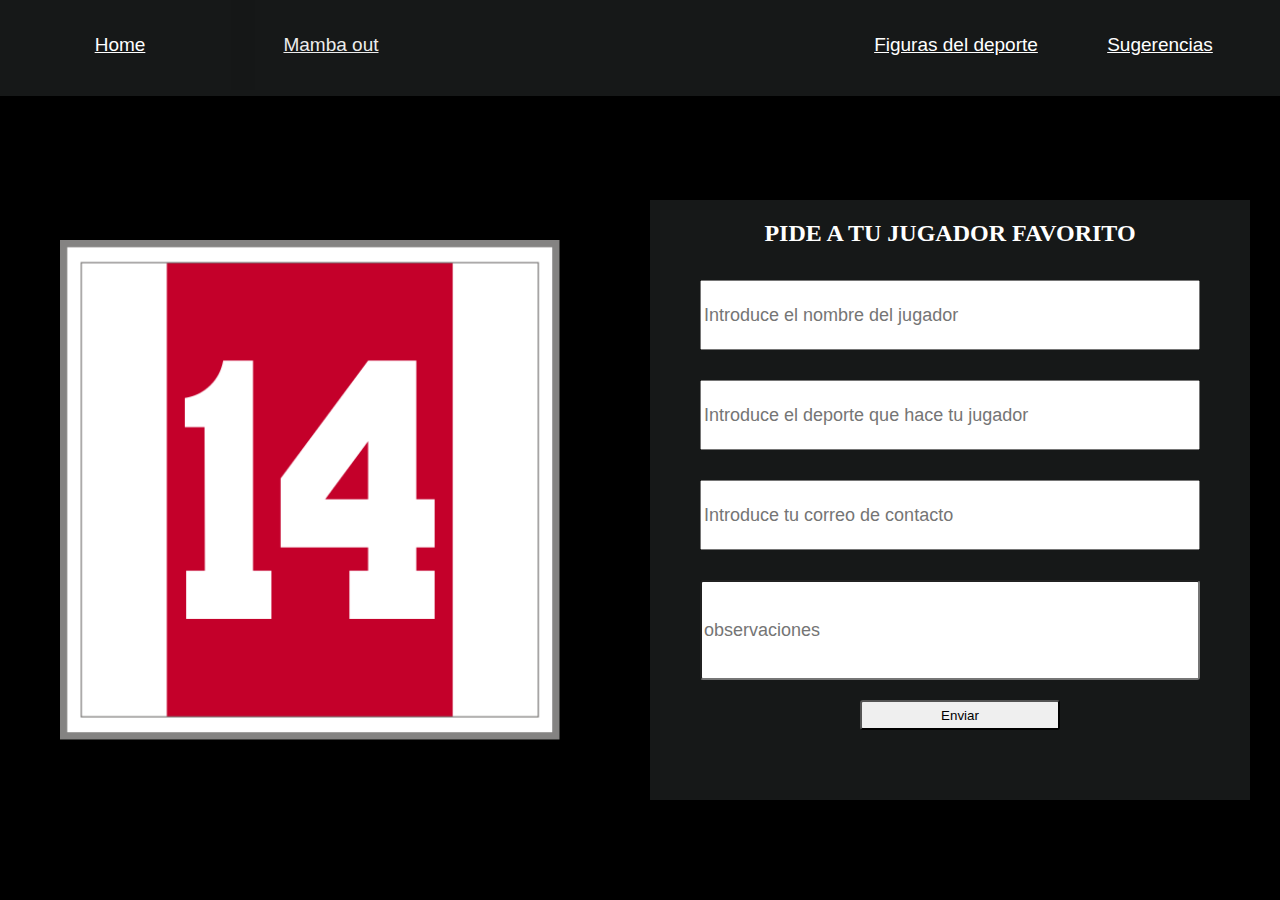
<file: PaginaContacto.html>
<html>

<head>
  <link rel="stylesheet" href="Styles/Styles.css">
</head>

<body class="Form-Body">
  <header class="divInfo">
    <div class="firstDiv">
      <button class="buttonHome"><a class="A-marker" href="./Index.html">Home</a></button>
    </div>
    <div class="divImage">
      <button class="kobe"> <a class="A-marker" href="./mambaout.html"> Mamba out</a></button>
    </div>
    <div class="thirstDiv">
      <button class="buttonHelp"><a class="A-marker" href="./PaginaContacto.html">Sugerencias</a></button>
      <button class="buttonContact"><a href="./KingSports.html" class="A-marker"> Figuras del deporte</a></button>

    </div>
  </header>
  <img src="Images/Cruyff_ajax_14.svg.png" class="Im-johan">
  <img src="Images/DorsalKobe.jpg" class="Im-kobe">
  <div action="Contacto">
    <div class="A-form">
      <h2 class="F-Title">PIDE A TU JUGADOR FAVORITO</h2>
      <input class="A-Player" type="text" placeholder="Introduce el nombre del jugador" required>
      <input class="B-Player" type="text" placeholder="Introduce el deporte que hace tu jugador" required>
      <input class="C-Player" type="email" placeholder="Introduce tu correo de contacto " required>
      <input class="D-Player" type="text" placeholder="observaciones">
      <button onclick="myFunction()" class="E-Player">Enviar</button>
    </div>






  </form>
  <script>
    function myFunction() {
      alert("Gracias, tu sugerencia ha sido enviada con exito");
      document.location.reload();
    }
  </script>
</body>

</html>
</file>
<file: Styles/Styles.css>
@import url('http://fonts.cdnfonts.com/css/nexa-bold');

.selector-for-some-widget {
    box-sizing: content-box;
  }



body{
    margin: 0px;
    background-position: center;
}
.A-marker{
    border-bottom: none;
    color: white;
}

.bodymod{
    width: 100%;
    height: 900px;
    background-color: black;
}
.S-Secondbody{ 
    background-color: white;
    width: 80%;
    height: 900px;
    right: 200px;
    position: absolute;
}

.kobe{
    vertical-align: middle;
    border-style: none;
    width: 200px;
    height: 10vh;
    left: 231px;
    position: absolute;
    background-color: #161818;
    color: white;
    font-family: "Fira Sans", Helvetica, Arial, sans-serif;
    font-size: 19px;
    cursor: pointer;
}
    
.kobe:hover{
    background-color: darkgoldenrod;
}

.carrusel{
    width: 500px;
    top: 700px;
    position: absolute;
    margin-left: 199px;
    border-style: ridge;
    border: #452161;
}
.C-texthead{
    display: flex;
    flex-flow: row;
    border-style:1px solid;
    border-bottom: #452161;
}
.F-name{
    position: absolute;
    color: darkgoldenrod;
    left: 190px;
    top: 100px;
    font-size: 77px;
    font-family: 'Nexa', sans-serif;
                                                
}
.F-surname{
    position: absolute;
    color: #452161;
    left: 401px;
    top: 100px;
    font-size: 77px;
    font-family: 'Nexa', sans-serif;
                                                
}
.F-mamba{
    position: absolute;
    color: darkgoldenrod;
    left: 921px;
    top: 100px;
    font-size: 77px;
    font-family: 'Nexa', sans-serif;  
}
.F-mentality{
    position: absolute;
    color: #452161;
    left: 1251px;
    top: 100px;
    font-size: 77px;
    font-family: 'Nexa', sans-serif;
                                     
}
.divInfo {
    width: 100%;
    height: 96px;
    background-color:#161818;
    display: flex;
    width: 100%;
    justify-content: space-between;
   

}
.divImage {
    width: 70px;
    height: 70px;
    opacity: 0.92;
    float: right;
    margin-right: 74px;

}
.logo {
    margin-top: 8px;
    width: 80px;
    height: 80px;
}
.buttonHome {
    width: 200px;
    background-color:#161818;
    color: white;
    margin-left: 20px;
    font-size: 19px;
    border: none;
    padding: 9px;
    font-family: "Fira Sans", Helvetica, Arial, sans-serif;
    height: 10vh;
    cursor: pointer;
}
.buttonHome:hover {
    background-color:#452161; 
    color: white;
}
.buttonContact {
    font-size: 19px;
    background-color: #161818;
    color:white;
    border: none;
    padding: 9px;
    font-family: "Fira Sans", Helvetica, Arial, sans-serif;
    height: 10vh;
    float: right;
    width: 200px;    
    cursor: pointer;
    
}
.buttonContact:hover {
    background-color:darkgoldenrod; 
    color: white;
}
.buttonHelp {
    font-size: 19px;
    background-color:#161818;
    color: white;
    border: none;
    padding: 9px;
    font-family: "Fira Sans", Helvetica, Arial, sans-serif;
    height: 10vh;
    float: right;
    width: 200px;
    margin-left: 4px;
    margin-right: 20px;
    cursor: pointer;
}
.buttonHelp:hover {
    background-color:#452161; 
    color: white;
}
.part-1{
    margin-top: 0;
    margin-bottom: 1rem;
    position: absolute;
    width: 200px;
    left: 197px;
    top: 166px;
}
.part-2{
    width: 200px;
    position: absolute;
    left: 470px;
    top: 163px;
}

.part-3{
    width: 200px;
    position: absolute;
    right: 768px;
    top: 163px; 
}
 .part-4 {
    width: 387px;
    position: absolute;
    right: 256px;
    top: 163px;
}
.explicativeImage{
    position: absolute;
    width: 457px;
    right: 400px;
    top: 700px;
}

/* Estilo de la pagina de contacto*/
.A-form{
    position: absolute;
    text-align: center;
    left: 650px;
    top: 200px;
    width: 600px;
    height: 600px;
    background-color: #161818;
}
.A-Player{
    position: absolute;
    top: 80px;
    left: 50px;
    width: 500px;
    height: 70px;
    font-size: large;
    cursor: auto;
}
.F-Title{
   color: white;
}

.B-Player{
    position: absolute;
    top: 180px;
    left: 50px;
    width: 500px;
    height: 70px;
    font-size: large;
    cursor: auto;
}
.C-Player{
    position: absolute;
    top: 280px;
    left: 50px;
    width: 500px;
    height: 70px;
    font-size: large;
    cursor: auto;
}
.D-Player{
    border-radius: 3px;
    position: absolute;
    top: 380px;
    left: 50px;
    width: 500px;
    height: 100px;
    font-size: large;
    cursor: auto;
}
.E-Player{
    border-radius: 3px;
    position: absolute;
    top: 500px;
    left: 210px;
    width: 200px;
    height: 30px;
}
.Im-johan{
    position: absolute;
    width: 500px;
    top: 240px;
    left: 60px;
}
.Im-kobe{
    position: absolute;
    width: 500px;
    top: 240px;
    right: 80px;
}
.Form-Body{
    background-color: black;
}
/*responsive for Kobe Bryant Screen */
@media only screen and (max-width: 1669px) {
    .F-mentality{
        position: absolute;
        color: #452161;
        left: 979px;
        top: 100px;
        font-size: 60px;
        font-family: 'Nexa', sans-serif;
                                         
    }
    .F-mamba{
        position: absolute;
        color: darkgoldenrod;
        left: 704px;
        top: 100px;
        font-size: 60px;
        font-family: 'Nexa', sans-serif;  
    }
    .F-name{
        position: absolute;
        color: darkgoldenrod;
        left: 154px;
        top: 100px;
        font-size: 60px;
        font-family: 'Nexa', sans-serif;
                                                    
    }
    .F-surname{
        position: absolute;
        color: #452161;
        left: 346px;
        top: 100px;
        font-size: 60px;
        font-family: 'Nexa', sans-serif;
                                                    
    }
    .part-4 {
        width: 387px;
        position: absolute;
        right: 227px;
        top: 163px;
    }
    .part-3 {
        width: 200px;
        position: absolute;
        right: 635px;
        top: 163px;
    }
    .explicativeImage {
        position: absolute;
        width: 457px;
        right: 308px;
        top: 700px;
    }
    .carrusel{
        margin-left: 149px;
    }
    .part-1 {
        left: 168px;
    }
    .part-2 {
        left: 403px;
    }

}
@media only screen and (max-width: 1530px) {
    .F-mamba{
        position: absolute;
        color: darkgoldenrod;
        left: 665px;
        top: 100px;
        font-size: 60px;
        font-family: 'Nexa', sans-serif;  
    }
    .F-mentality{
        position: absolute;
        color: #452161;
        left: 916px;
        top: 100px;
        font-size: 60px;
        font-family: 'Nexa', sans-serif;
                                         
    }
    .Im-kobe{
        display: none;
    }
}
@media only screen and (max-width: 1477px) {
    .bodymod {
        height: 2000px;
    }
    .S-Secondbody {
        background-color: white;
        width: 80%;
        height: 2000px;
        right: 200px;
        position: absolute;
    }
    .F-name {
        position: absolute;
        color: darkgoldenrod;
        left: 154px;
        top: 100px;
        font-size: 60px;
        font-family: 'Nexa', sans-serif;
    }
    .F-surname {
        position: absolute;
        color: #452161;
        left: 346px;
        top: 100px;
        font-size: 60px;
        font-family: 'Nexa', sans-serif;
    }
    .F-mamba {
        position: absolute;
        color: darkgoldenrod;
        left: 609px;
        top: 102px;
        font-size: 60px;
        font-family: 'Nexa', sans-serif;
    }
    .F-mentality {
        position: absolute;
        color: #452161;
        left: 860px;
        top: 100px;
        font-size: 60px;
        font-family: 'Nexa', sans-serif;
    }
    .part-1 {
        left: 183px;
        width: 339px;
        height: 300px;
        font-size: 20px;
    }
    .part-2 {
        left: 595px;
        width: 445px;
        font-size: 20px;
    }
    .carrusel {
        margin-left: 340px;
        top: 654px;
        width: 739px;
    }
    .part-3 {
        width: 291px;
        position: absolute;
        right: 996px;
        top: 1115px;
        font-size: 21px;
    }
    .part-4 {
        width: 592px;
        position: absolute;
        right: 271px;
        top: 1119px;
        font-size: 21px;
    }
    .explicativeImage {
        position: absolute;
        width: 609px;
        right: 469px;
        top: 1712px;
    }
    
}
@media only screen and (max-width: 1217px) {
    .bodymod {
        height: 2000px;
        /* display: none; */
        background: white;
    }
    .S-Secondbody {
        background-color: white;
        width: 100%;
        height: 2000px;
        right: 200px;
        position: absolute;
    }
    .F-name {
        position: absolute;
        color: darkgoldenrod;
        left: 154px;
        top: 100px;
        font-size: 60px;
        font-family: 'Nexa', sans-serif;
    }
    .F-surname {
        position: absolute;
        color: #452161;
        left: 346px;
        top: 100px;
        font-size: 60px;
        font-family: 'Nexa', sans-serif;
    }
    .F-mamba {
        position: absolute;
        color: darkgoldenrod;
        left: 609px;
        top: 102px;
        font-size: 60px;
        font-family: 'Nexa', sans-serif;
    }
    .F-mentality {
        position: absolute;
        color: #452161;
        left: 860px;
        top: 100px;
        font-size: 60px;
        font-family: 'Nexa', sans-serif;
    }
    .F-mentality {
        position: absolute;
        color: #452161;
        left: 860px;
        top: 100px;
        font-size: 60px;
        font-family: 'Nexa', sans-serif;
    }
    .part-2 {
        left: 595px;
        width: 445px;
        font-size: 20px;
    }
    .part-3 {
        width: 291px;
        position: absolute;
        right: 666px;
        top: 1115px;
        font-size: 21px;
    }
    .part-4 {
        width: 592px;
        position: absolute;
        right: 35px;
        top: 1119px;
        font-size: 21px;
    }
    .explicativeImage {
        position: absolute;
        width: 609px;
        right: 202px;
        top: 1712px;
    }
    .carrusel {
        margin-left: 249px;
        top: 654px;
        width: 739px;
    }
}
@media only screen and (max-width: 860px) {
    .F-mamba {
        display: none;
    }
    .F-mentality{
        display: none;
    }
    .F-name {
        position: absolute;
        color: darkgoldenrod;
        left: 138px;
        top: 100px;
        font-size: 60px;
        font-family: 'Nexa', sans-serif;
    }
    .F-surname {
        position: absolute;
        color: #452161;
        left: 480px;
        top: 100px;
        font-size: 60px;
        font-family: 'Nexa', sans-serif;
    }
    .part-1 {
        left: 60px;
        width: 339px;
        height: 300px;
        font-size: 20px;
    }
    .part-2 {
        left: 428px;
        width: 399px;
        font-size: 20px;
        border-left: groove;
    }
    .part-3 {
        width: 291px;
        position: absolute;
        right: 503px;
        top: 1115px;
        font-size: 21px;
        border-right-style: groove;
    }
    .part-4 {
        width: 465px;
        position: absolute;
        right: 35px;
        top: 1119px;
        font-size: 21px;
    }
    .carrusel {
        margin-left: 63px;
        top: 654px;
        width: 739px;
    }
    .explicativeImage {
        position: absolute;
        width: 560px;
        right: 202px;
        top: 1851px;
    }
    .kobe{
        display: none;
    }
    .buttonHelp{
        display: none;
    }
    .buttonContact{
        display: none;
    }
    .buttonHome {
        width: 100%;
        text-align: center;
        font-size: 30px;
        top: 10px;
        position: fixed;
    }
    .buttonHome:hover{
        display: none;
    }
    .Im-johan{
        display: none;
    }
    .A-form {
        position: absolute;
        text-align: center;
        left: 156px;
        top: 200px;
        width: 600px;
        height: 600px;
        background-color: #161818;
    }
}
</file>
